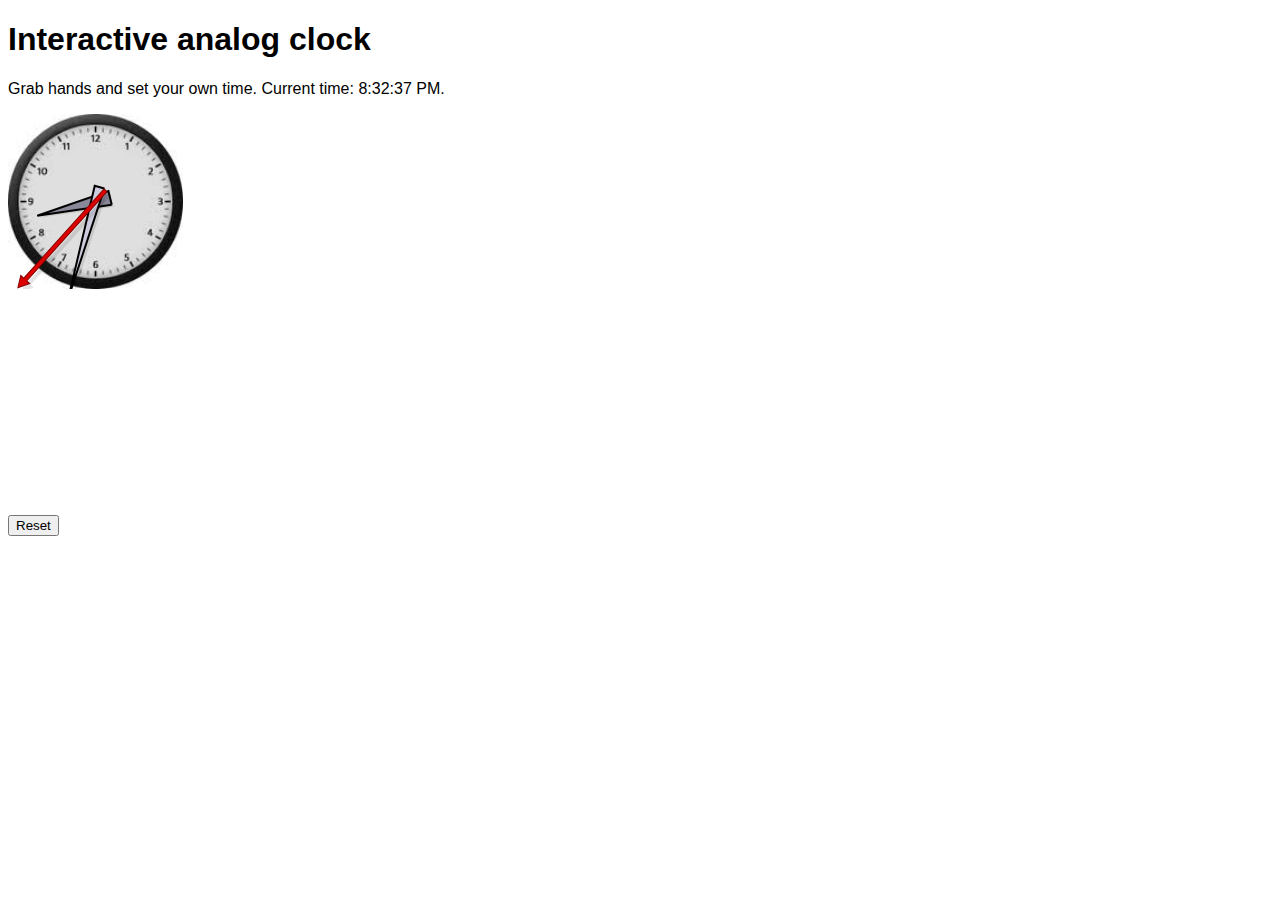
<file: widgets/clock/index.html>
<!DOCTYPE HTML PUBLIC "-//W3C//DTD HTML 4.01//EN" "http://www.w3.org/TR/html4/strict.dtd">
<html>
	<head>
		<title>analog clock</title>
		<meta http-equiv="Content-Type" content="text/html; charset=utf-8" />
		<script type="text/javascript" src="dojoroot/dojo/dojo.js" data-dojo-config="async:true">
		</script>
		<script type="text/javascript" src="src.js">
		</script>
		<style type="text/css">
			body {
			    font-family: sans-serif;
			}
			
			.movable {
			    cursor: hand;
			}
		</style>
	</head>
	<body>
		<h1>Interactive analog clock</h1>
		<p>
			Grab hands and set your own time. Current time: <span id="time"></span>.
		</p>
		<div id="gfx_holder" style="width: 385px; height: 385px;">
		</div>
		<p>
			<button id="reset">
				Reset
			</button>
		</p>
	</body>
</html>
</file>
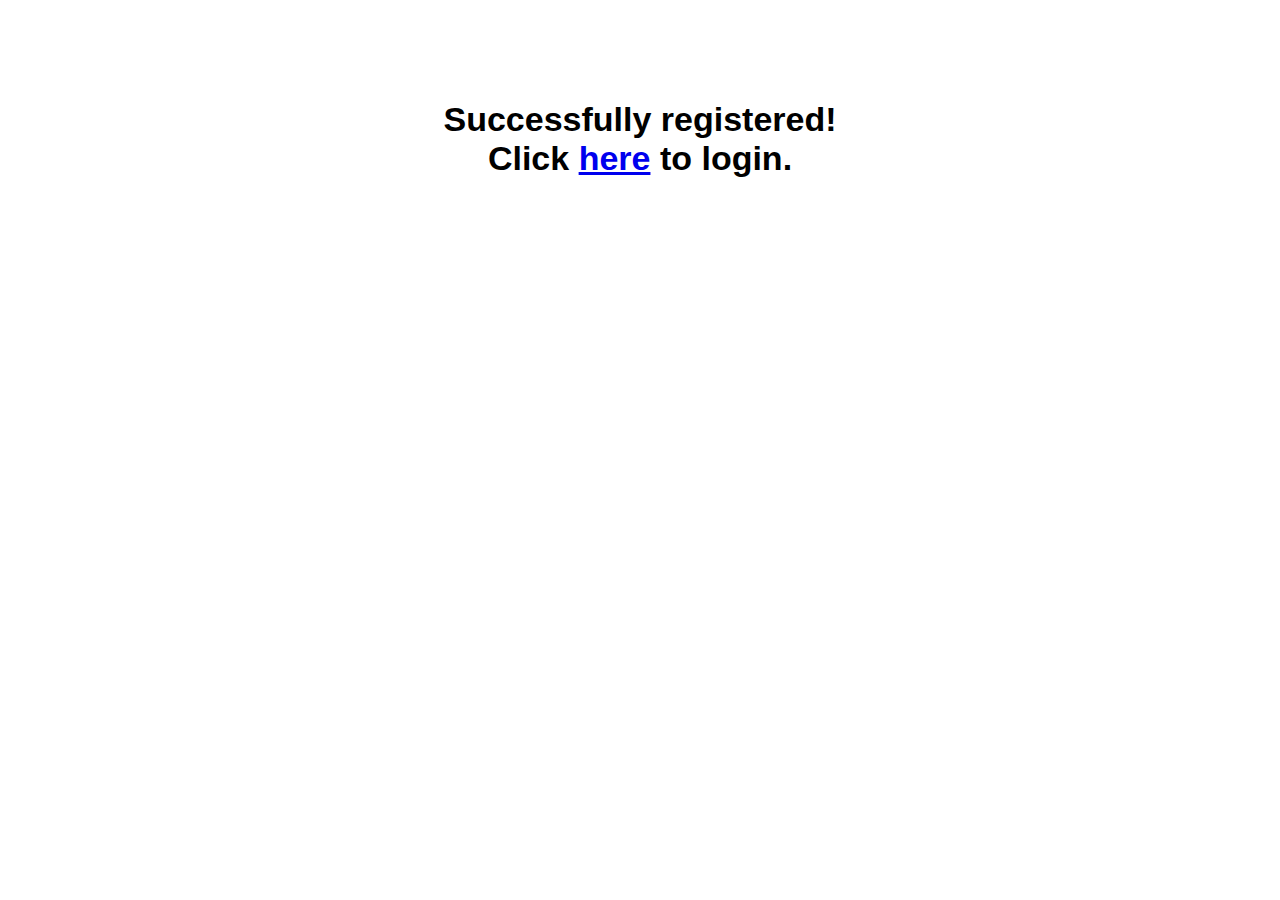
<file: success_reg.html>
<html>
<head>
        <link href="style/base-style.css" rel="stylesheet" type="text/css" />
</head>
<body>
<h1 align="center" style="  margin: 100px 50px 50px 50px; ">
Successfully registered!
</br>Click <a  href="index.html">here</a> to login.
</h1>
</body>
</html>
</file>
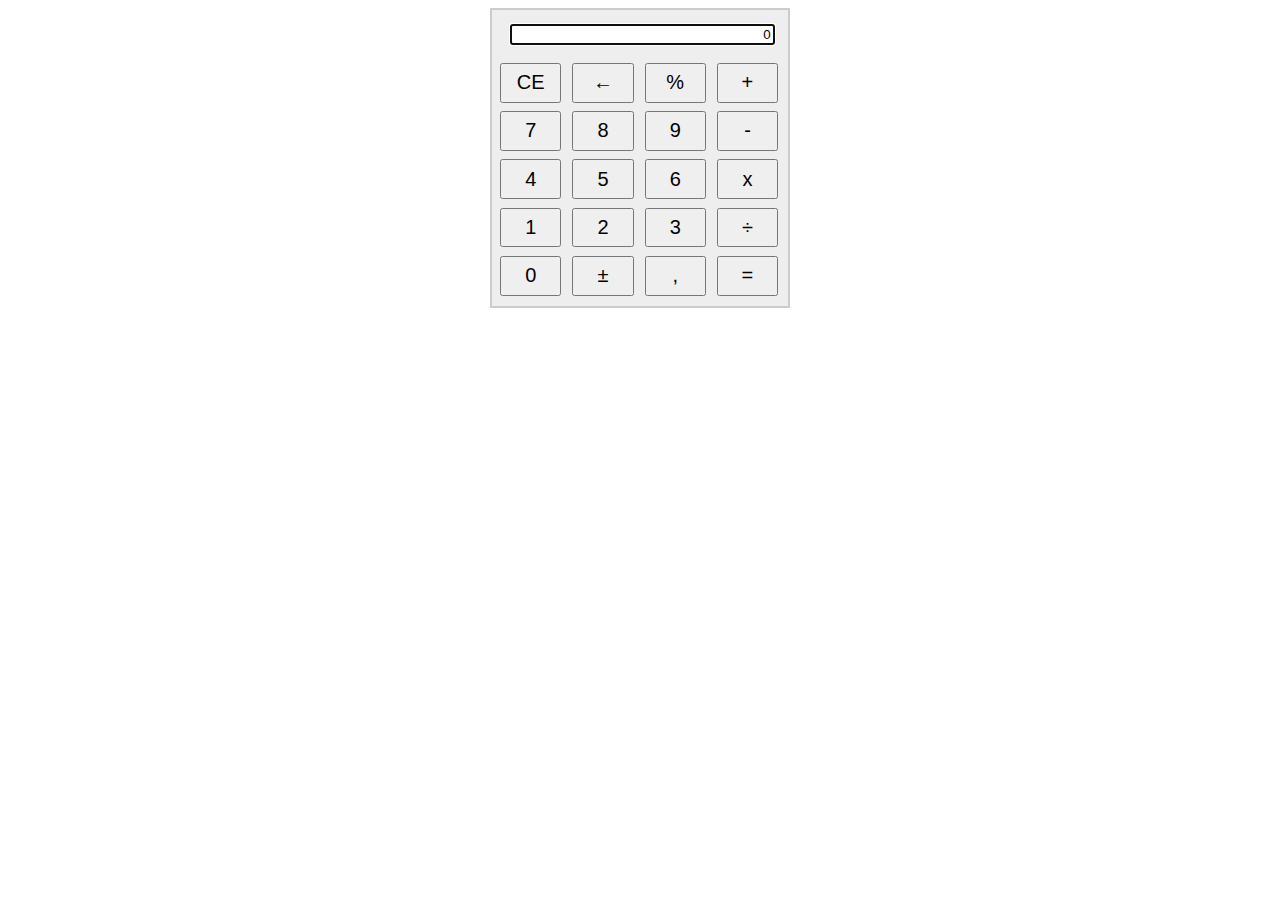
<file: scripts/calc/calculator.htm>
<!DOCTYPE html PUBLIC "-//W3C//DTD XHTML 1.0 Strict//EN" "http://www.w3.org/TR/xhtml1/DTD/xhtml1-strict.dtd">
<html xmlns="http://www.w3.org/1999/xhtml">
    <head>
        <meta http-equiv="Content-Type" content="text/html; charset=utf-8" />
        <title>Javascript Calculator</title>
        <script type="text/javascript" src="calculator.js"></script>
        <link rel="stylesheet" media="screen, print, handheld" type="text/css" href="calculator.css" />
    </head>
    <body>

        <table class="calculator" id="calc">
            <tr>
                <td colspan="4" class="calc_td_result">
                    <input type="text" readonly="readonly" name="calc_result" id="calc_result" class="calc_result" onkeydown="javascript:key_detect_calc('calc',event);" />
                </td>
            </tr>
            <tr>
                <td class="calc_td_btn">
                        <input type="button" class="calc_btn" value="CE" onclick="javascript:f_calc('calc','ce');" />

                </td>
                <td class="calc_td_btn">
                        <input type="button" class="calc_btn" value="&larr;" onclick="javascript:f_calc('calc','nbs');" />
                </td>
                <td class="calc_td_btn">
                        <input type="button" class="calc_btn" value="%" onclick="javascript:f_calc('calc','%');" />
                </td>
                <td class="calc_td_btn">
                        <input type="button" class="calc_btn" value="+" onclick="javascript:f_calc('calc','+');" />

                </td>
            </tr>
            <tr>
                <td class="calc_td_btn">
                        <input type="button" class="calc_btn" value="7" onclick="javascript:add_calc('calc',7);" />
                </td>
                <td class="calc_td_btn">
                        <input type="button" class="calc_btn" value="8" onclick="javascript:add_calc('calc',8);" />
                </td>

                <td class="calc_td_btn">
                        <input type="button" class="calc_btn" value="9" onclick="javascript:add_calc('calc',9);" />
                </td>
                <td class="calc_td_btn">
                        <input type="button" class="calc_btn" value="-" onclick="javascript:f_calc('calc','-');" />
                </td>
            </tr>
                        <tr>
                <td class="calc_td_btn">

                        <input type="button" class="calc_btn" value="4" onclick="javascript:add_calc('calc',4);" />
                </td>
                <td class="calc_td_btn">
                        <input type="button" class="calc_btn" value="5" onclick="javascript:add_calc('calc',5);" />
                </td>
                <td class="calc_td_btn">
                        <input type="button" class="calc_btn" value="6" onclick="javascript:add_calc('calc',6);" />
                </td>
                <td class="calc_td_btn">

                        <input type="button" class="calc_btn" value="x" onclick="javascript:f_calc('calc','*');" />
                </td>
            </tr>
            <tr>
                <td class="calc_td_btn">
                        <input type="button" class="calc_btn" value="1" onclick="javascript:add_calc('calc',1);" />
                </td>
                <td class="calc_td_btn">
                        <input type="button" class="calc_btn" value="2" onclick="javascript:add_calc('calc',2);" />

                </td>
                <td class="calc_td_btn">
                        <input type="button" class="calc_btn" value="3" onclick="javascript:add_calc('calc',3);" />
                </td>
                <td class="calc_td_btn">
                        <input type="button" class="calc_btn" value="&divide;" onclick="javascript:f_calc('calc','');" />
                </td>
            </tr>
            <tr>

                <td class="calc_td_btn">
                        <input type="button" class="calc_btn" value="0" onclick="javascript:add_calc('calc',0);" />
                </td>
                <td class="calc_td_btn">
                        <input type="button" class="calc_btn" value="&plusmn;" onclick="javascript:f_calc('calc','+-');" />
                </td>
                <td class="calc_td_btn">
                        <input type="button" class="calc_btn" value="," onclick="javascript:add_calc('calc','.');" />
                </td>

                <td class="calc_td_btn">
                        <input type="button" class="calc_btn" value="=" onclick="javascript:f_calc('calc','=');" />
                </td>
            </tr>
        </table>
        <script type="text/javascript">
                document.getElementById('calc').onload=init_calc('calc');
        </script>
    </body>
</html>
</file>
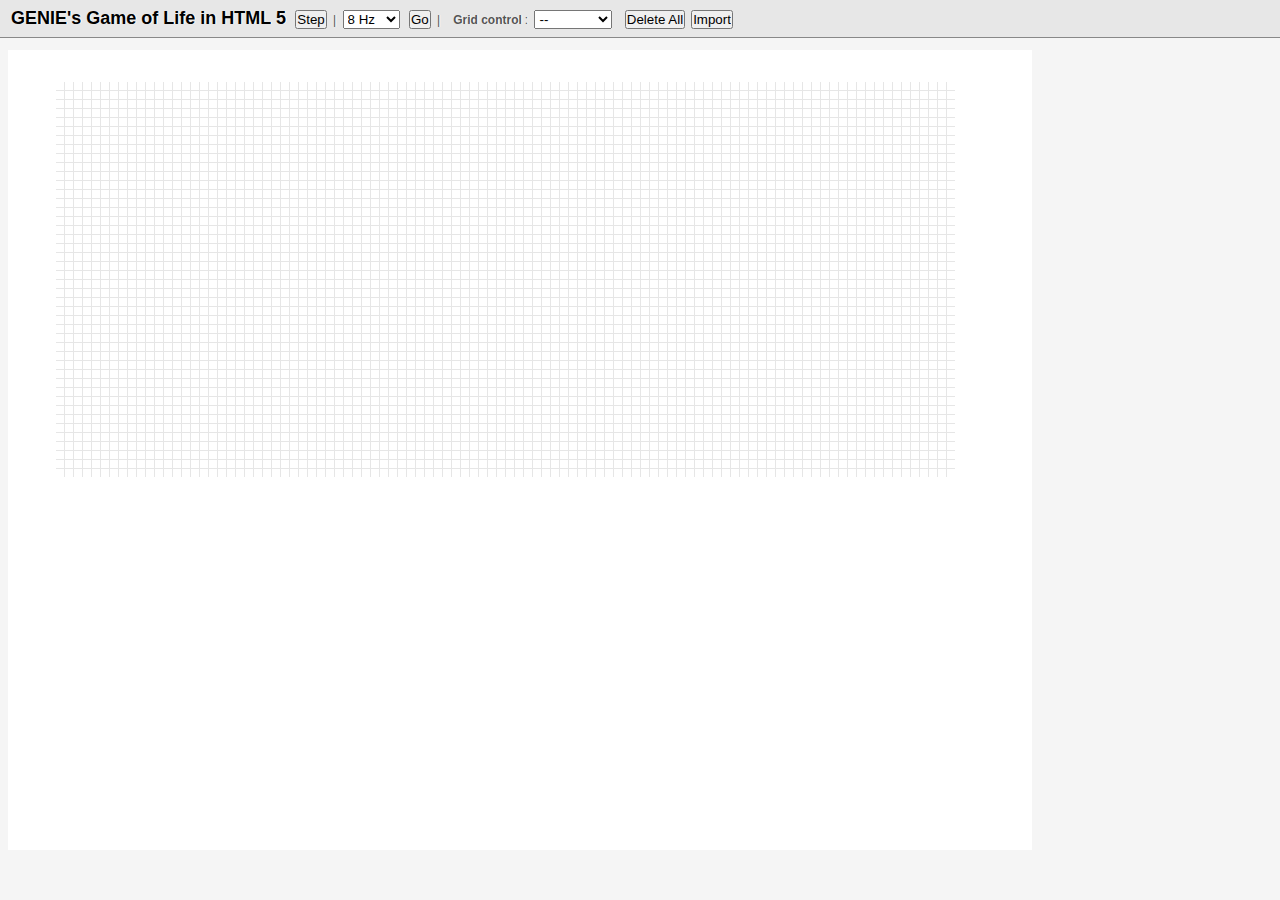
<file: scripts/gol/gol.htm>
<!DOCTYPE html> 
<html lang="en"> 
 <head> 
  <title>Genie - Game of Life in HTML 5</title> 
  <meta charset="UTF-8" /> 
  <meta name="description" content="An implementation of Conway's Game of Life using HTML 5 and its canvas element." /> 
  <script type="text/javascript" src="gameoflife.js"></script> 
  <link rel="stylesheet" href="gameoflife.css" type="text/css" /> 
  <script type="text/javascript"> 
(function() {
var s = document.createElement('SCRIPT'), s1 = document.getElementsByTagName('SCRIPT')[0];
s.type = 'text/javascript';
s.async = true;
s.src = 'http://widgets.digg.com/buttons.js';
s1.parentNode.insertBefore(s, s1);
})();
</script> 
<script type="text/javascript"> 
  var _gaq = _gaq || [];
  _gaq.push(['_setAccount', 'UA-17335804-1']);
  _gaq.push(['_trackPageview']);
 
  (function() {
    var ga = document.createElement('script'); ga.type = 'text/javascript'; ga.async = true;
    ga.src = ('https:' == document.location.protocol ? 'https://ssl' : 'http://www') + '.google-analytics.com/ga.js';
    var s = document.getElementsByTagName('script')[0]; s.parentNode.insertBefore(ga, s);
  })();
</script> 
 </head> 
 <body> 
  <form> 
   <h1>GENIE's Game of Life in HTML 5</h1> 
   <input type="button" value="Step" onclick="gameOfLife.step()" /> | 
   <select id="speed" onchange="gameOfLife.changeSpeed(this.value)"> 
    <option value="1000">1 Hz</option> 
    <option value="500">2 Hz</option> 
    <option value="250">4 Hz</option> 
    <option value="125" selected="selected">8 Hz</option> 
    <option value="100">10 Hz</option> 
    <option value="50">20 Hz</option> 
   </select> 
   <input type="button" id="gostop" value="Go" onclick="gameOfLife.go(document.getElementById('speed').value)" /> |&nbsp;&nbsp;
   <strong>Grid control</strong>:
   <select id="grid" onchange="gameOfLife.getOptions(this.value);"> 
    <option value="-1" selected="selected">--</option> 
    <option value="-2">New Grid</option> 
   </select> 
   <div id="gridcontrol"></div> 
  </form> 
  
 
 <div id="content"></div> 
  
 </body> 
</html>
</file>
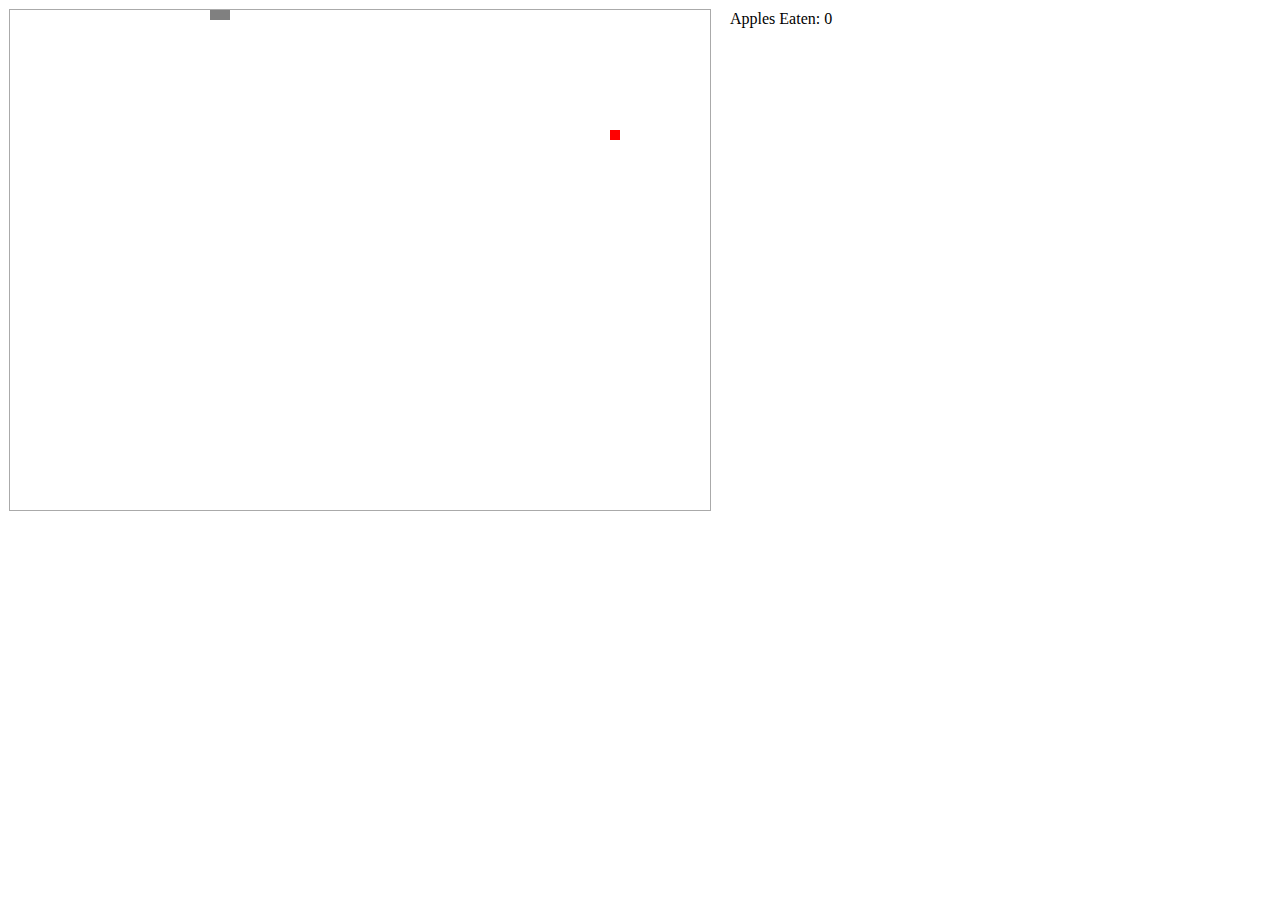
<file: scripts/snake/snake.html>
<html id="capture_key_strokes">
<head>
       <title>Snake </title>
</head>
<body>
       
       
       <span id="snake_game"></span>
       <script type="text/javascript">
              

              
              var setting_resolution = 10;                                  
              var setting_grid_dimentions_x = 700;                    
              var setting_grid_dimentions_y = 500;                     
              var setting_allow_to_hit_self = false;                   
              var setting_show_grid = false;                          
              var setting_snake_speed = 35;                            
              var setting_fixed_tail = false;                            
              var setting_snake_starting_size = 2;                     
              

              
              var snake_position = new Array();                    
              var direction = 'right';                             
              var obj_interval = false;                            
              var apple_position = new Array();                    
              


              function snake_make_movement() {
			  

                     switch (direction) {
                            case 'right':       snake_position.unshift(new Array(snake_position[0][0]+1, snake_position[0][1])); break;
                            case 'left':       snake_position.unshift(new Array(snake_position[0][0]-1, snake_position[0][1])); break;
                            case 'up':              snake_position.unshift(new Array(snake_position[0][0], snake_position[0][1]-1)); break;
                            case 'down':       snake_position.unshift(new Array(snake_position[0][0], snake_position[0][1]+1)); break;
                     }

                     if (setting_fixed_tail == false) {

                            if (apple_position[0] == snake_position[0][0] && apple_position[1] == snake_position[0][1]) {

                                   apple_position = generate_apple_co_ordinates();
                                   

                                   render_apple();

                                   document.getElementById('total_apples').innerHTML = parseFloat(document.getElementById('total_apples').innerHTML) + 1 ;
                                   
                                   } else {
                                   

                                   var snake_tail_id = get_grid_block_id(snake_position[snake_position.length - 1][0], snake_position[snake_position.length - 1][1]);
                                   document.getElementById(snake_tail_id).style.backgroundColor = 'white';
                                   snake_position.pop();
                                   
                            }
                            
                     }
                     

                     render_snake();
                     
              }

              function get_grid_block_id(x,y) {
                     return 'grid'+x+'x'+y;
              }
              

              function render_snake() {
                     


                     if ((snake_position[0][0] * setting_resolution)  >= setting_grid_dimentions_x) {
                            reset_snake();
                            return '';
                     }
                     

                     if ((snake_position[0][0] * setting_resolution)  < 0) {
                            reset_snake();
                            return '';
                     }
                     
    
                     if ((snake_position[0][1] * setting_resolution) >= setting_grid_dimentions_y) {
                            reset_snake();
                            return '';
                     }
                     
    
                     if ((snake_position[0][1] * setting_resolution)  < 0) {
                            reset_snake();
                            return '';
                     }
                     
                     if (setting_allow_to_hit_self == false) {
                            
                      
                            for (key in snake_position) {
                           
                                   if (key != 0) {
                                
                                          if (snake_position[0][0] == snake_position[key][0] && snake_position[0][1] == snake_position[key][1]) {
                                                 reset_snake();
                                                 return '';
                                          }
                                          
                                   }
                                   
                            }
                            
                     }
                     

                     for (key in snake_position) {
                            document.getElementById(get_grid_block_id(snake_position[key][0],snake_position[key][1])).style.backgroundColor = 'gray';
                     }
              }

              function reset_snake() {
                     clearInterval(obj_interval);
                     document.getElementById('snake_game').innerHTML = 'Game Over!!! <a href="">Click here to reload :-)</a>';
              }
              

              function generate_apple_co_ordinates() {
                     
                     var x = Math.floor(Math.random() * (setting_grid_dimentions_x / setting_resolution));
                     var y = Math.floor(Math.random() * (setting_grid_dimentions_y / setting_resolution));
                     


                     return new Array(x,y);
                     
              }
              

              function render_apple() {
                     var apple_id = get_grid_block_id(apple_position[0], apple_position[1]);
                     document.getElementById(apple_id).style.backgroundColor = 'red';
              }

              


              setting_grid_dimentions_x = Math.round(setting_grid_dimentions_x / setting_resolution) * setting_resolution;
              setting_grid_dimentions_y = Math.round(setting_grid_dimentions_y / setting_resolution) * setting_resolution;
              

              var x_pos = -1;
              var y_pos = -1;
              var html_grid = ''
              var css_grid = (setting_show_grid == true ? 'border:1px solid black;' : '');
              for (var counter_y = 0; counter_y < setting_grid_dimentions_y; counter_y += setting_resolution) {
                     y_pos++;
                     for (var counter_x = 0; counter_x < setting_grid_dimentions_x; counter_x += setting_resolution) {
                            x_pos++;
                            html_grid += "<div style='position:absolute;top:"+(counter_y+10)+"px;left:"+(counter_x+10)+"px;width:"+setting_resolution+"px;height:"+setting_resolution+"px;"+css_grid+"' id='grid"+x_pos+"x"+y_pos+"'>&nbsp;</div>";
                     }
                     x_pos = -1;
              }
              
              
              document.getElementById('snake_game').innerHTML += html_grid + "<div style='position:absolute;top:9px;left:9px;width:"+setting_grid_dimentions_x+";height:"+setting_grid_dimentions_y+";border:1px solid #AAAAAA;'>&nbsp;</div>";
              document.getElementById('snake_game').innerHTML += "<div style='top:10px;position:absolute;left:"+(setting_grid_dimentions_x + 30)+";'>Apples Eaten: <span id='total_apples'>0</span></div>";

              snake_position[snake_position.length] = new Array(1, 0);       
              snake_position[snake_position.length] = new Array(0, 0);
              for (var counter = 1; counter <= setting_snake_starting_size - 2; counter++) {
                     snake_position[snake_position.length] = new Array(0, counter);
              }
              

              render_snake();
              

              apple_position = generate_apple_co_ordinates();
              

              render_apple();
              

              
              obj_interval = setInterval("snake_make_movement()", setting_snake_speed);
              

              
              document.getElementById('capture_key_strokes').onkeydown = function(e) {
                     

                     var keycode = 0;
                     if (window.event) {
                            keycode = e.keyCode;
                     }
                     if (e.which) {
                            keycode = e.which;
                     }
                     
                     
                     var tmp_direction = '';
                     switch (keycode) {
                            case 38: tmp_direction = 'up'; break;
                            case 40: tmp_direction = 'down'; break;
                            case 37: tmp_direction = 'left'; break;
                            case 39: tmp_direction = 'right'; break;
                     }
                     
                    
                     if (tmp_direction == '') {
                            return '';
                     }
                     

                     switch (tmp_direction) {
                            case 'right':       future_x = snake_position[0][0]+1;
                                                 future_y = snake_position[0][1];
                                                 break;
                            case 'left':       future_x = snake_position[0][0]-1;
                                                 future_y = snake_position[0][1];
                                                 break;
                            case 'up':              future_x = snake_position[0][0];
                                                 future_y = snake_position[0][1]-1;
                                                 break;
                            case 'down':       future_x = snake_position[0][0];
                                                 future_y = snake_position[0][1]+1; 
                                                 break;
                     }
                     
                     
                     if (future_x == snake_position[1][0] || future_y == snake_position[1][0]) {
                            return '';
                     }
                     
                     
                     direction = tmp_direction;
                     
              };
              
       </script>
       
</body>
</html>
</file>
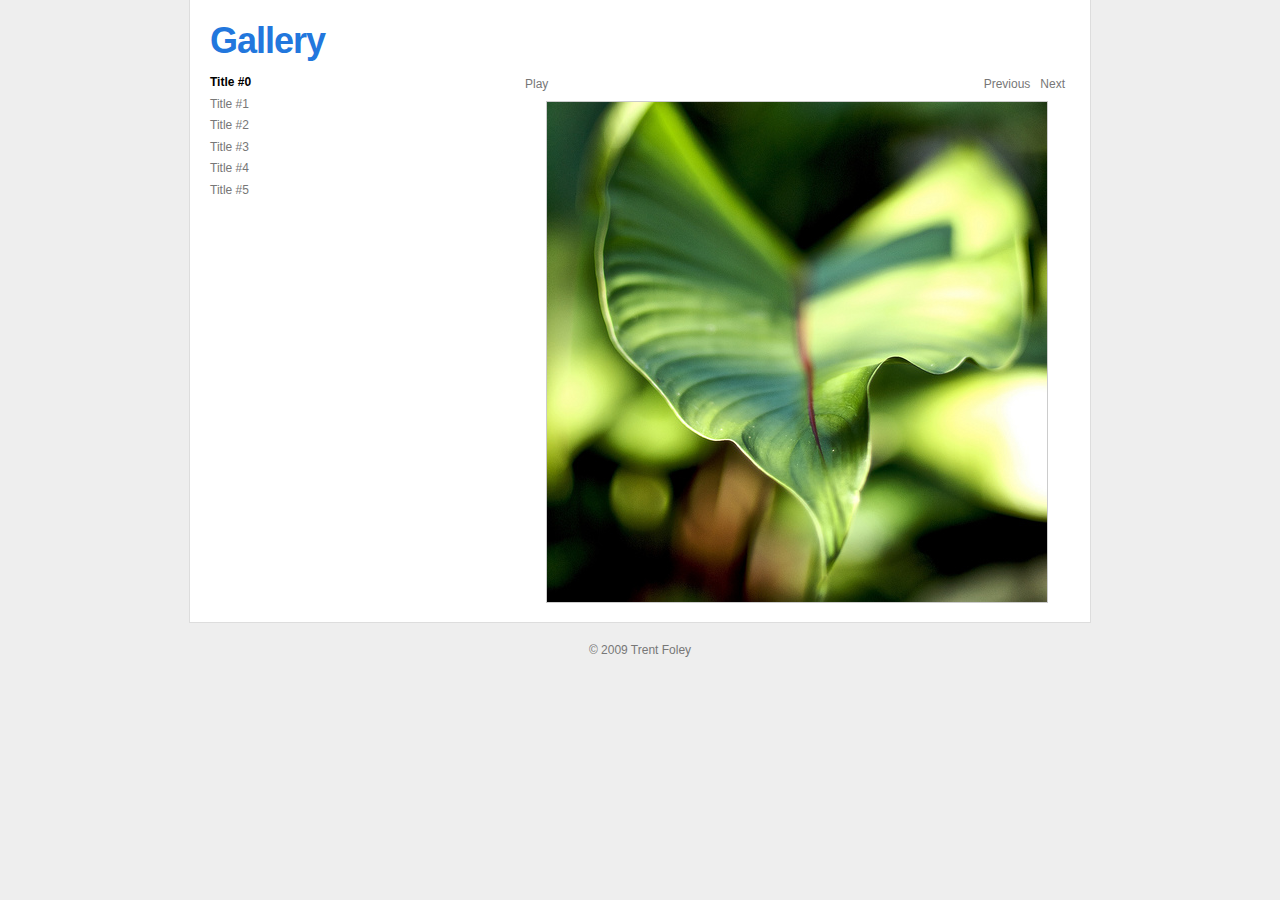
<file: widgets/imagedisplay/gallery/example-1.html>
<html>
	<head>
		<meta http-equiv="Content-type" content="text/html; charset=utf-8">
		<title>Gallery</title>
		<link rel="stylesheet" href="css/basic.css" type="text/css" />
		<link rel="stylesheet" href="css/galleriffic-1.css" type="text/css" />
		<script type="text/javascript" src="js/jquery-1.3.2.js"></script>
		<script type="text/javascript" src="js/jquery.galleriffic.js"></script>
	</head>
	<body>
		<div id="page">
			<div id="container">
				<h1><a href="index.html">Gallery</a></h1>

				<!-- Start Minimal Gallery Html Containers -->
				<div id="gallery" class="content">
					<div id="controls" class="controls"></div>
					<div class="slideshow-container">
						<div id="loading" class="loader"></div>
						<div id="slideshow" class="slideshow"></div>
					</div>
				</div>
				<div id="thumbs" class="navigation">
					<ul class="thumbs noscript">
						<li>
							<a class="thumb" href="images/image1.jpg" title="Title #0">Title #0</a>
						</li>

						<li>
							<a class="thumb" href="images/image2.jpg" title="Title #1">Title #1</a>
						</li>

						<li>
							<a class="thumb" href="images/image3.jpg" title="Title #2">Title #2</a>
						</li>

						<li>
							<a class="thumb" href="images/image4.jpg" title="Title #3">Title #3</a>
						</li>

						<li>
							<a class="thumb" href="images/image5.jpg" title="Title #4">Title #4</a>
						</li>

						<li>
							<a class="thumb" href="images/image5.jpg" title="Title #5">Title #5</a>
						</li>
					</ul>
				</div>
				<!-- End Minimal Gallery Html Containers -->
				<div style="clear: both;"></div>
			</div>
		</div>
		<div id="footer">&copy; 2009 Trent Foley</div>
		<script type="text/javascript">
			// We only want these styles applied when javascript is enabled
			$('div.navigation').css({'width' : '300px', 'float' : 'left'});
			$('div.content').css('display', 'block');

			$(document).ready(function() {				
				// Initialize Minimal Galleriffic Gallery
				$('#thumbs').galleriffic({
					imageContainerSel:      '#slideshow',
					controlsContainerSel:   '#controls'
				});
			});
		</script>
	</body>
</html>
</file>
<file: style/base-style.css>
body{
  font-family:"Trebuchet MS", Helvetica, sans-serif;
  -webkit-background-size: cover;
  -moz-background-size: cover;
  -o-background-size: cover;
  background-size: cover;
  font-size:17px;
}

h2, p, ul {
color:#585858;
width:400px;
text-align: left;
}

img{
  display:block;
  margin-left: auto;
  margin-right: auto 
}

div{border:2px #a1a1a1}

.messagebox{    
  outline:none;
  font-family:"Trebuchet MS", Helvetica, sans-serif;
  border-radius:3px;
  -webkit-border-radius:3px;
  -moz-border-radius:3px;
  color:#58ACFA;
  border:1px solid rgba(0,0,0, 0.2);
  padding: 5px;
}

.messageboxok{
  color:#58ACFA;
}

.messageboxerror{
  color:#FE2E2E;
}

.login-box {
  position:relative;
  font-weight:bold;
  transition: all 0.25s ease-in-out;
  -webkit-transition: all 0.25s ease-in-out;
  -moz-transition: all 0.25s ease-in-out;
  border-radius:3px;
  -webkit-border-radius:3px;
  -moz-border-radius:3px;
  margin:auto;
  width:400px;
  height: 120px;
  padding: 1cm;
}

#stylized {
  transition: all 0.25s ease-in-out;
  -webkit-transition: all 0.25s ease-in-out;
  -moz-transition: all 0.25s ease-in-out;
  border-radius:3px;
  -webkit-border-radius:3px;
  -moz-border-radius:3px;
}

#stylized label, p{
  display:block;
  margin:auto
  text-align:left;
  color:#000;
  width:100px;
}

#stylized input {
  outline:none;
  border:1px solid rgba(0,0,0, 0.2);
  padding: 3px;
}

#stylized button{
  font-family:"Trebuchet MS", Helvetica, sans-serif;
  margin: 10px 5px 5px 1px; 
  color:#fff;
  min-width: 2cm;
  text-align: center;
  font-size: 13px;
  font-weight: bold;
  height:30px;
  line-height:31px;
  padding: 4px;
  border:1px solid #A4A4A4;
  background: #333 url(../images/gui/bar_bottom.png) repeat-x;
  border-radius:3px;
}

#stylized input:focus {
  box-shadow: 0 0 5px #81BEF7;
  -webkit-box-shadow: 0 0 5px #81BEF7; 
  -moz-box-shadow: 0 0 5px #81BEF7;
  border:1px solid #81BEF7; 
}

#stylized button:hover {
  box-shadow: 0 0 5px #81BEF7;
  -webkit-box-shadow: 0 0 5px #81BEF7; 
  -moz-box-shadow: 0 0 5px #81BEF7;
}


.reg-box {
  position:relative;
  font-weight:bold;
  transition: all 0.25s ease-in-out;
  -webkit-transition: all 0.25s ease-in-out;
  -moz-transition: all 0.25s ease-in-out;
  border-radius:3px;
  -webkit-border-radius:3px;
  -moz-border-radius:3px;
  margin:auto;
  width:400px;
  height: 270px;
  padding: 1cm;
  background: #D8D8D8;
}
</file>
<file: scripts/calc/calculator.css>
.calculator
{
        width:300px;
        height:300px;
        background-color:#eeeeee;
        border:2px solid #CCCCCC;
        margin:auto;
        padding-left:5px;
        padding-bottom:5px;
}
.calculator td
{
        height:16.66%;
}
.calc_td_result
{
        text-align:center;
}
.calc_result
{
        width:90%;
        text-align:right;
}
.calc_td_calculs
{
        text-align:center;
}
.calc_calculs
{
        width:90%;
        text-align:left;
}
.calc_td_btn
{
        width:25%;
        height:100%;
}
.calc_btn
{
        width:90%;
        height:90%;
        font-size:20px;
}
</file>
<file: scripts/gol/gameoflife.css>
* { padding: 0; margin: 0; }
body {
    background-color: #f5f5f5;
    margin-top: 50px;
    margin-bottom: 50px;
    font-family: Arial;
}
form {
    position: fixed; top: 0px; left: 0px; right: 0px;
    padding: 8px;
    background-color: #e7e7e7;
    border-bottom: 1px solid #888;
    margin-bottom: 8px;
    color: #555;
    text-shadow: 1px 0px #fff;
    font-size: 12px;
    z-index: 1;
}
#footer {
    position: fixed; bottom: 0px; left: 0px; right: 0px;
    padding: 8px 16px;
    background-color: #e7e7e7;
    border-top: 1px solid #888;
    color: #555;
    text-shadow: 1px 0px #fff;
    font-size: 12px;
    z-index: 1;
}
a {
    color: #46d;
    text-shadow: 0px 0px;
}
form h1 {
    display: inline;
    font-size: 18px;
    color: #000;
}
form #info {
    margin-right: 50px;
}
form * {
    margin: 0 3px;
}
#gridcontrol {
    display: inline;
}
#popup {
    display: none;
    position: fixed;
    top: 60px;
    left: 32px;
    width: 400px;
    padding: 8px;
    background-color: #f5f5f5;
    opacity: 0.9;
    border: 1px solid #ddd;
    font-size: 12px;
}
#popup textarea {
    margin: 8px;
    width: 350px;
}
ul {
    margin-top: 4px;
    margin-bottom: 4px;
    padding-left: 19px;
}

iframe[width="90"] {
    position: relative; top: 2px;
}
iframe[allowtransparency="true"] {
    position: relative; top: 1px;
}
iframe[width="120"] {
    margin-left: 38px;
    position: relative; top: 2px;
}
.db-wrapper {
    position: relative; top: -6px;
}

#content {
    width: 1032px;
    float: left;
}
#ad {
    z-index: -1;
}
</file>
<file: widgets/imagedisplay/gallery/css/basic.css>
html, body {
	margin:0;
	padding:0;
}
body{
	text-align: center;
	font-family: "Lucida Grande", "Lucida Sans Unicode", Verdana, Helvetica, Arial, sans-serif;
	background-color: #eee;
	color: #444;
	font-size: 75%;
}
a{
	color: #27D;
	text-decoration: none;
}
a:focus, a:hover, a:active {
	text-decoration: underline;
}
p, li {
	line-height: 1.8em;
}
h1, h2 {
	font-family: "Trebuchet MS", Verdana, sans-serif;
	margin: 0 0 10px 0;
	letter-spacing:-1px;
}
h1 {
	padding: 0;
	font-size: 3em;
	color: #333;
}
h2 {
	padding-top: 10px;
	font-size:2em;
}
pre {
	font-size: 1.2em;
	line-height: 1.2em;
	overflow-x: auto;
}
div#page {
	width: 900px;
	background-color: #fff;
	margin: 0 auto;
	text-align: left;
	border-color: #ddd;
	border-style: none solid solid;
	border-width: medium 1px 1px;
}
div#container {
	padding: 20px;
}
div#ads {
	clear: both;
	padding: 12px 0 12px 66px;
}
div#footer {
	clear: both;
	color: #777;
	margin: 0 auto;
	padding: 20px 0 40px;
	text-align: center;
}
</file>
<file: widgets/imagedisplay/gallery/css/galleriffic-1.css>
div.content {
	/* The display of content is enabled using jQuery so that the slideshow content won't display unless javascript is enabled. */
	display: none;
	float: right;
	width: 550px; 
}
div.content a, div.navigation a {
	text-decoration: none;
	color: #777;
}
div.content a:focus, div.content a:hover, div.content a:active {
	text-decoration: underline;
}
div.controls {
	margin-top: 5px;
	height: 23px;
}
div.controls a {
	padding: 5px;
}
div.ss-controls {
	float: left;
}
div.nav-controls {
	float: right;
}
div.slideshow-container {
	position: relative;
	clear: both;
	height: 502px; /* This should be set to be at least the height of the largest image in the slideshow */
}
div.loader {
	position: absolute;
	top: 0;
	left: 0;
	background-image: url('loader.gif');
	background-repeat: no-repeat;
	background-position: center;
	width: 550px;
	height: 502px; /* This should be set to be at least the height of the largest image in the slideshow */
}
div.slideshow {

}
div.slideshow span.image-wrapper {
	display: block;
	position: absolute;
	top: 0;
	left: 0;
}
div.slideshow a.advance-link {
	display: block;
	width: 550px;
	height: 502px; /* This should be set to be at least the height of the largest image in the slideshow */
	line-height: 502px; /* This should be set to be at least the height of the largest image in the slideshow */
	text-align: center;
}
div.slideshow a.advance-link:hover, div.slideshow a.advance-link:active, div.slideshow a.advance-link:visited {
	text-decoration: none;
}
div.slideshow img {
	vertical-align: middle;
	border: 1px solid #ccc;
}
div.download {
	float: right;
}
div.caption-container {
	
}
span.image-caption {
	display: block;
	position: absolute;
}
div.caption {
	background-color: #000;
	padding: 12px;
	color: #ccc;
}
div.caption a {
	color: #fff;
}
div.image-title {
	font-weight: bold;
	font-size: 1.4em;
}

div.image-desc {
	line-height: 1.3em;
	padding-top: 12px;
}
div.navigation {
	/* The navigation style is set using jQuery so that the javascript specific styles won't be applied unless javascript is enabled. */
}
ul.thumbs {
	clear: both;
	margin: 0;
	padding: 0;
}
ul.thumbs li {
	float: none;
	padding: 0;
	margin: 0;
	list-style: none;
}
a.thumb {
	padding: 0;
	display: inline;
	border: none;
}
ul.thumbs li.selected a.thumb {
	color: #000;
	font-weight: bold;
}
a.thumb:focus {
	outline: none;
}
ul.thumbs img {
	border: none;
	display: block;
}
div.pagination {
	clear: both;
}
div.navigation div.top {
	margin-bottom: 12px;
	height: 11px;
}
div.navigation div.bottom {
	margin-top: 12px;
}
div.pagination a, div.pagination span.current, div.pagination span.ellipsis {
	display: block;
	float: left;
	margin-right: 2px;
	padding: 4px 7px 2px 7px;
	border: 1px solid #ccc;
}
div.pagination a:hover {
	background-color: #eee;
	text-decoration: none;
}
div.pagination span.current {
	font-weight: bold;
	background-color: #000;
	border-color: #000;
	color: #fff;
}
div.pagination span.ellipsis {
	border: none;
	padding: 5px 0 3px 2px;
}
#captionToggle a {
	float: right;
	display: block;
	background-image: url('caption.png');
	background-repeat: no-repeat;
	background-position: right;
	margin-top: 5px;
	padding: 5px 30px 5px 5px;
}
</file>
